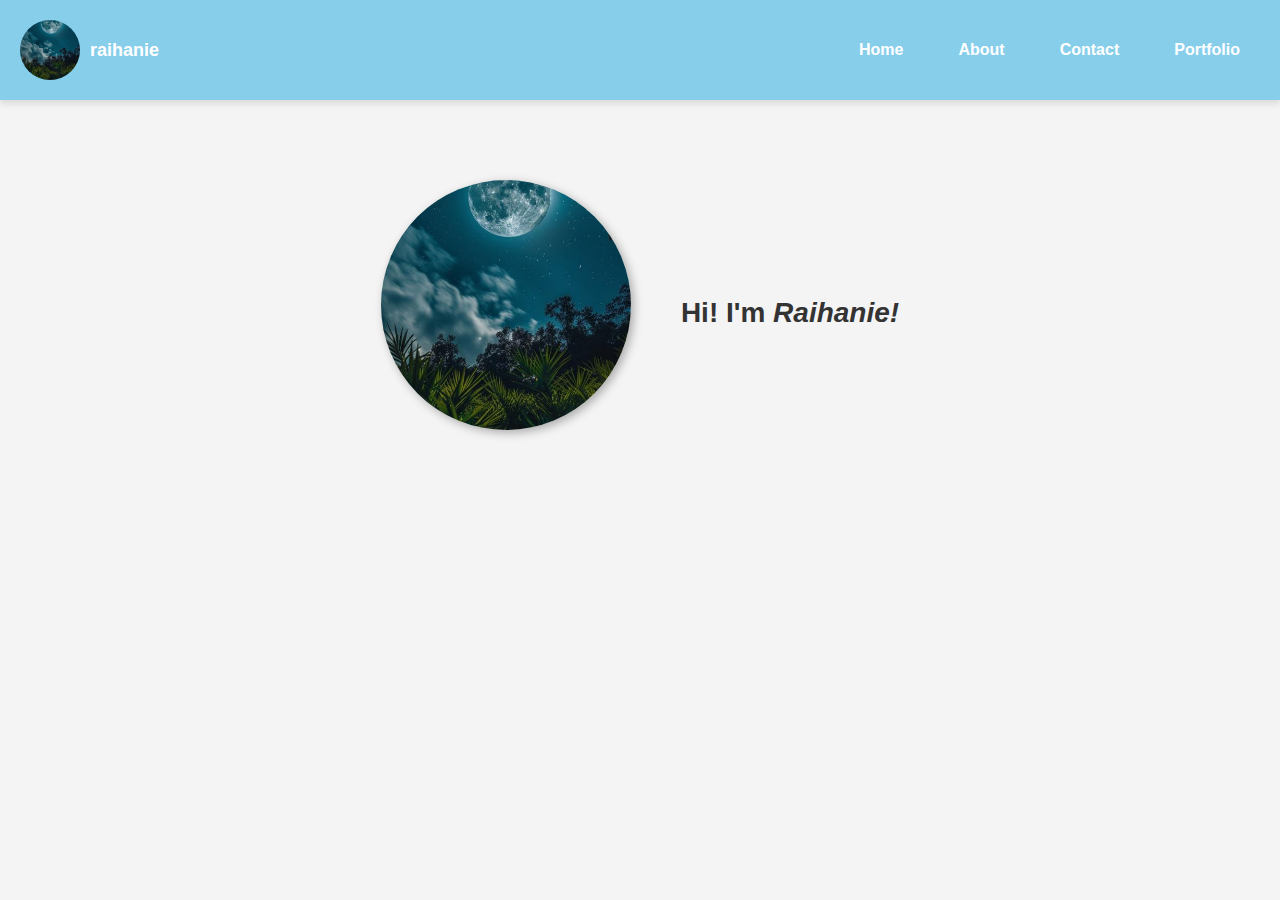
<file: index.html>
<!DOCTYPE html>
<html lang="en">
<head>
    <meta charset="UTF-8">
    <meta name="viewport" content="width=device-width, initial-scale=1.0">
    <title>Raihanie's Website</title>
    <link rel="stylesheet" href="styles.css">
</head>
<body>
    <header>
        <div class="logo-container">
            <img src="rai.jpg" alt="Logo" class="logo">
            <span class="logo-text">raihanie</span>
        </div>
        <nav>
            <div class="hamburger" onclick="toggleMenu()">&#9776;</div>
            <ul class="nav-menu">
                <li><a href="index.html">Home</a></li>
                <li><a href="about.html">About</a></li>
                <li><a href="socmed.html">Contact</a></li>
                <li><a href="portfolio.html">Portfolio</a></li>
            </ul>
        </nav>
    </header>
    
    <main class="content-container">
        <a href="https://www.facebook.com/ghuatt">
            <img src="rai.jpg" alt="Profile Picture" class="profile-pic">
        </a>
        <div>
            <h1>Hi! I'm <em>Raihanie!</em></h1>
        </div>
    </main>

    
    <script src="script.js"></script>
</body>
</html>
</file>
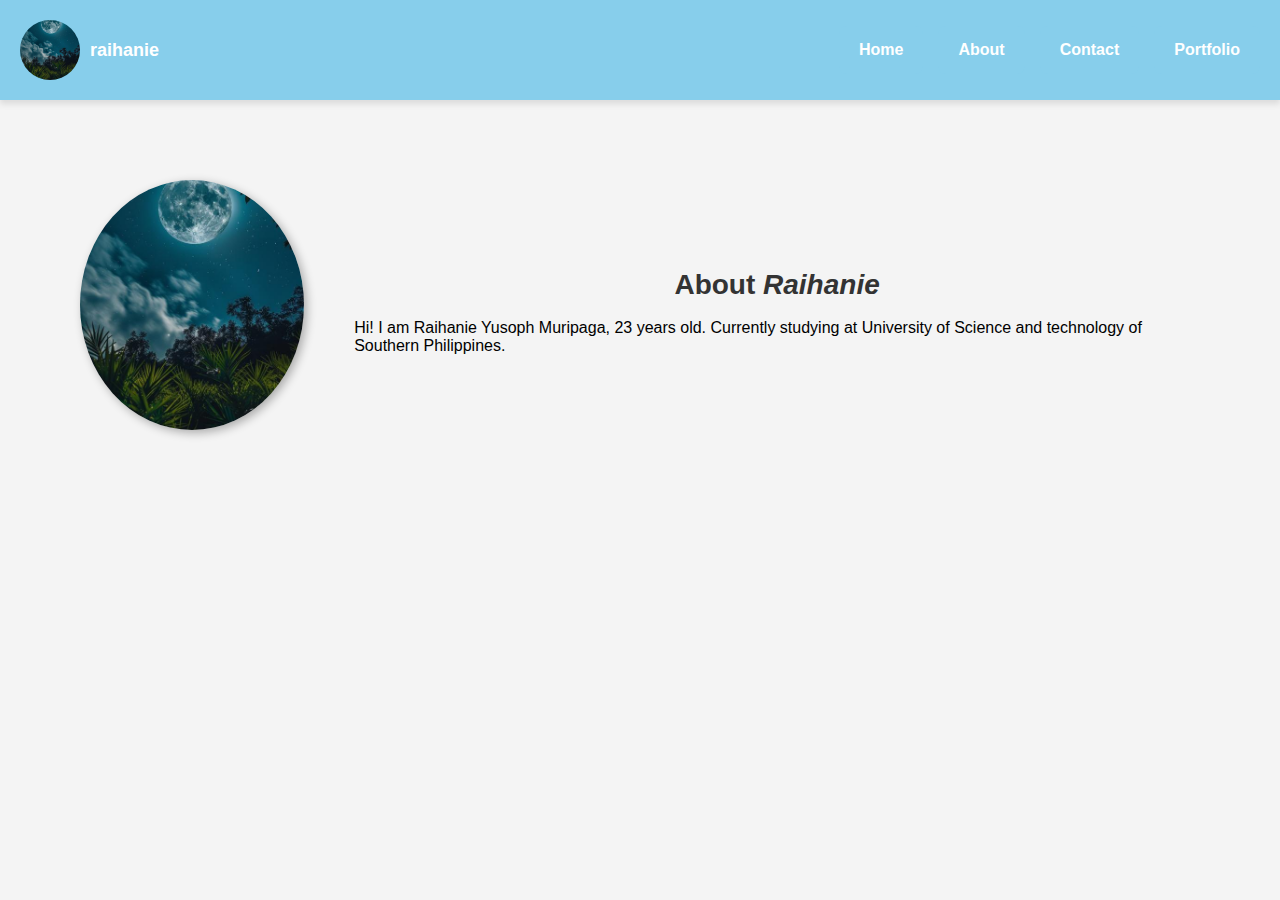
<file: about.html>
<!DOCTYPE html>
<html lang="en">
<head>
    <meta charset="UTF-8">
    <meta name="viewport" content="width=device-width, initial-scale=1.0">
    <link rel="stylesheet" href="styles.css">
    <title>About Me!</title>
</head>
<body>
    <header>
        <div class="logo-container">
            <img src="rai.jpg" alt="Logo" class="logo">
            <span class="logo-text">raihanie</span>
        </div>
        <div class="hamburger" onclick="toggleMenu()">☰</div>
        <nav>
            <ul class="nav-menu">
                <li><a href="index.html">Home</a></li>
                <li><a href="about.html">About</a></li>
                <li><a href="socmed.html">Contact</a></li>
                <li><a href="portfolio.html">Portfolio</a></li>
            </ul>
        </nav>
    </header>

    <main>
        <div class="content-container">
            <img src="rai.jpg" alt="raihanie" class="profile-pic">
            <div class="text-section">
                <h1>About <i>Raihanie</i></h1>
                <p>Hi! I am Raihanie Yusoph Muripaga, 23 years old. Currently studying at University of Science and technology of Southern Philippines.</p>
            </div>
        </div>
    </main>

    <script src="script.js"></script>
</body>
</html>
</file>
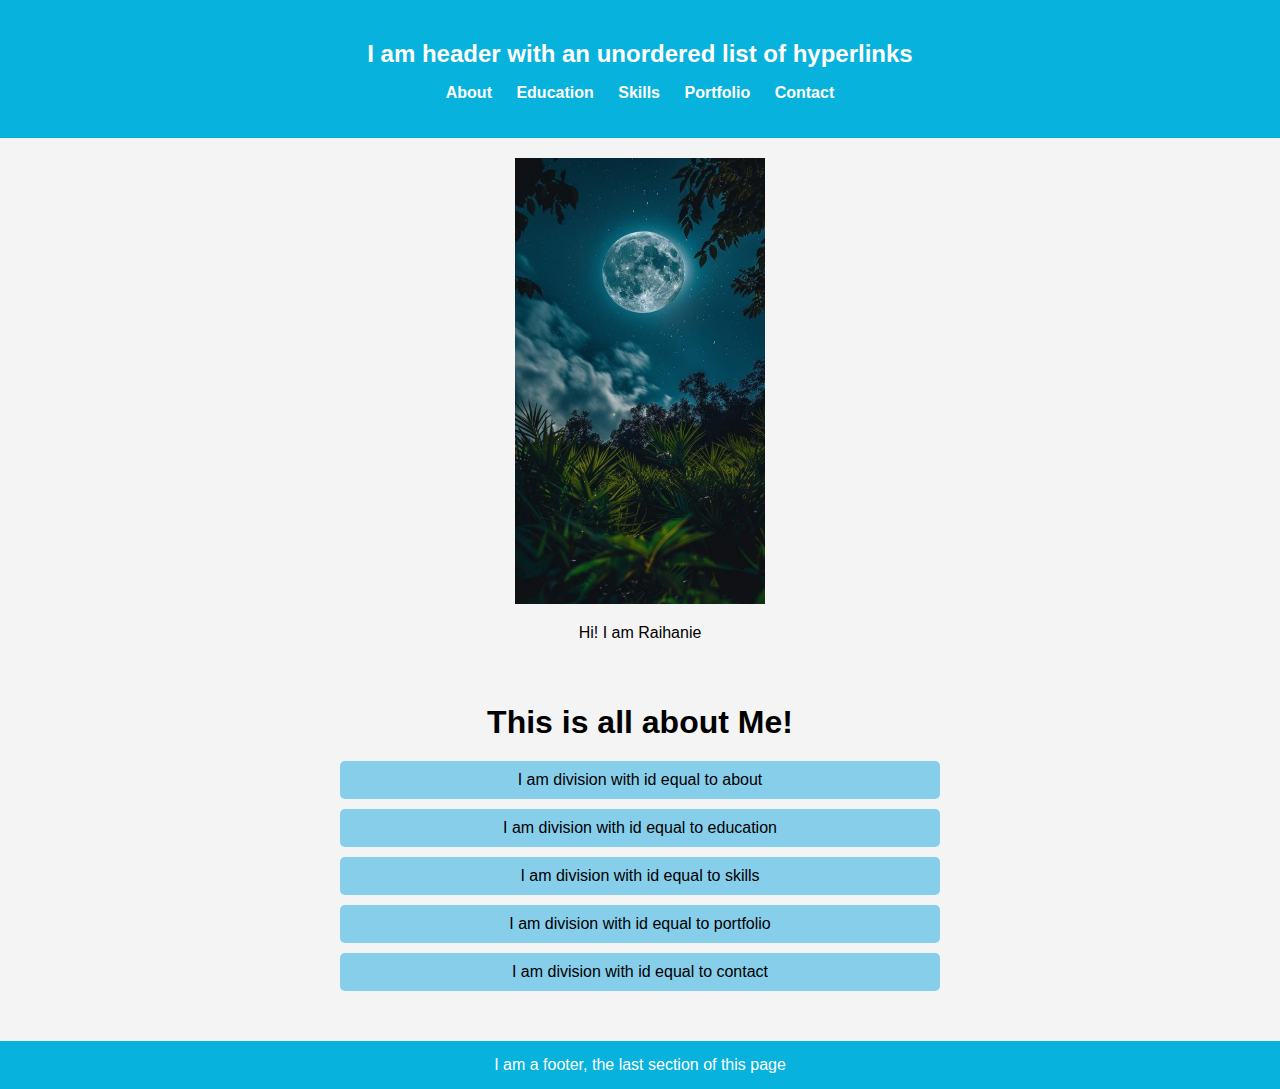
<file: cssreview.html>
<!DOCTYPE html>
<html lang="en">
<head>
    <meta charset="UTF-8">
    <meta name="viewport" content="width=device-width, initial-scale=1.0">
    <title>Personal Online CV</title>
    <link rel="stylesheet" type="text/css" href="cssreview.css">
</head>
<body>

    <header>
        <h2>I am header with an unordered list of hyperlinks</h2>
        <ul>
            <li><a href="#about">About</a></li>
            <li><a href="#education">Education</a></li>
            <li><a href="#skills">Skills</a></li>
            <li><a href="#portfolio">Portfolio</a></li>
            <li><a href="#contact">Contact</a></li>
        </ul>
    </header>

    <section>
        <img src="rai.jpg" alt="Profile Image">
        <p>Hi! I am Raihanie</p>
    </section>

    <div class="page-content">
        <h1>This is all about Me!</h1>

        <div id="about">I am division with id equal to about</div>
        <div id="education">I am division with id equal to education</div>
        <div id="skills">I am division with id equal to skills</div>
        <div id="portfolio">I am division with id equal to portfolio</div>
        <div id="contact">I am division with id equal to contact</div>
    </div>

    <footer>
        I am a footer, the last section of this page
    </footer>

</body>
</html>
</file>
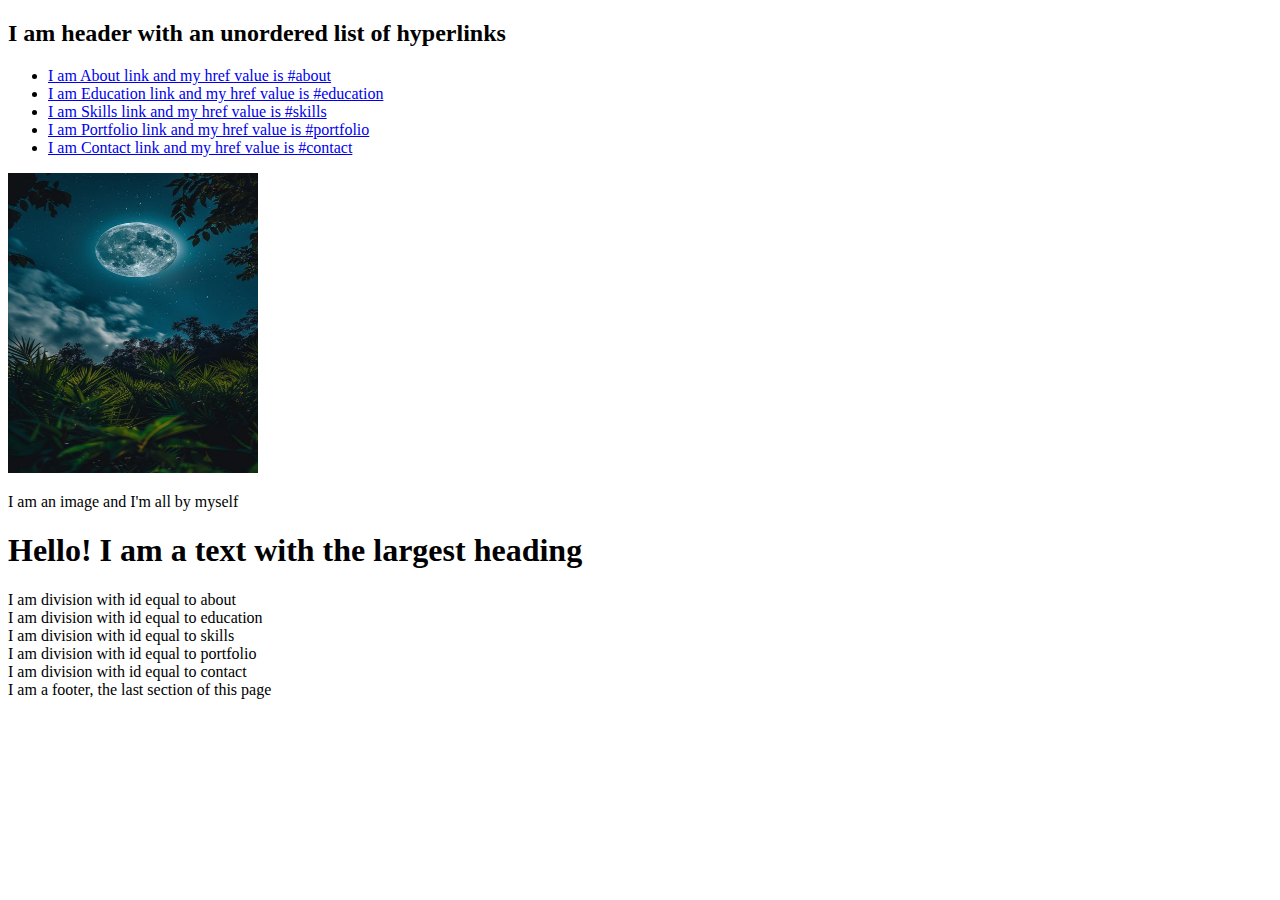
<file: htmlreview.html>
<!DOCTYPE html>
<html lang="en">
<head>
    <meta charset="UTF-8">
    <meta name="viewport" content="width=device-width, initial-scale=1.0">
    <title>Personal Online CV Webpage</title>
</head>
<body>

    <header>
        <h2>I am header with an unordered list of hyperlinks</h2>
        <ul>
            <li><a href="#about">I am About link and my href value is #about</a></li>
            <li><a href="#education">I am Education link and my href value is #education</a></li>
            <li><a href="#skills">I am Skills link and my href value is #skills</a></li>
            <li><a href="#portfolio">I am Portfolio link and my href value is #portfolio</a></li>
            <li><a href="#contact">I am Contact link and my href value is #contact</a></li>
        </ul>
    </header>

    <section>
        <img src="rai.jpg" alt="Profile Image" style="width: 250px; height: 300px;">
        <p>I am an image and I'm all by myself</p>
    </section>

    <div class="page-content">
        <h1>Hello! I am a text with the largest heading</h1>

        <div id="about">I am division with id equal to about</div>
        <div id="education">I am division with id equal to education</div>
        <div id="skills">I am division with id equal to skills</div>
        <div id="portfolio">I am division with id equal to portfolio</div>
        <div id="contact">I am division with id equal to contact</div>
    </div>

    <footer>
        I am a footer, the last section of this page
    </footer>

</body>
</html>
</file>
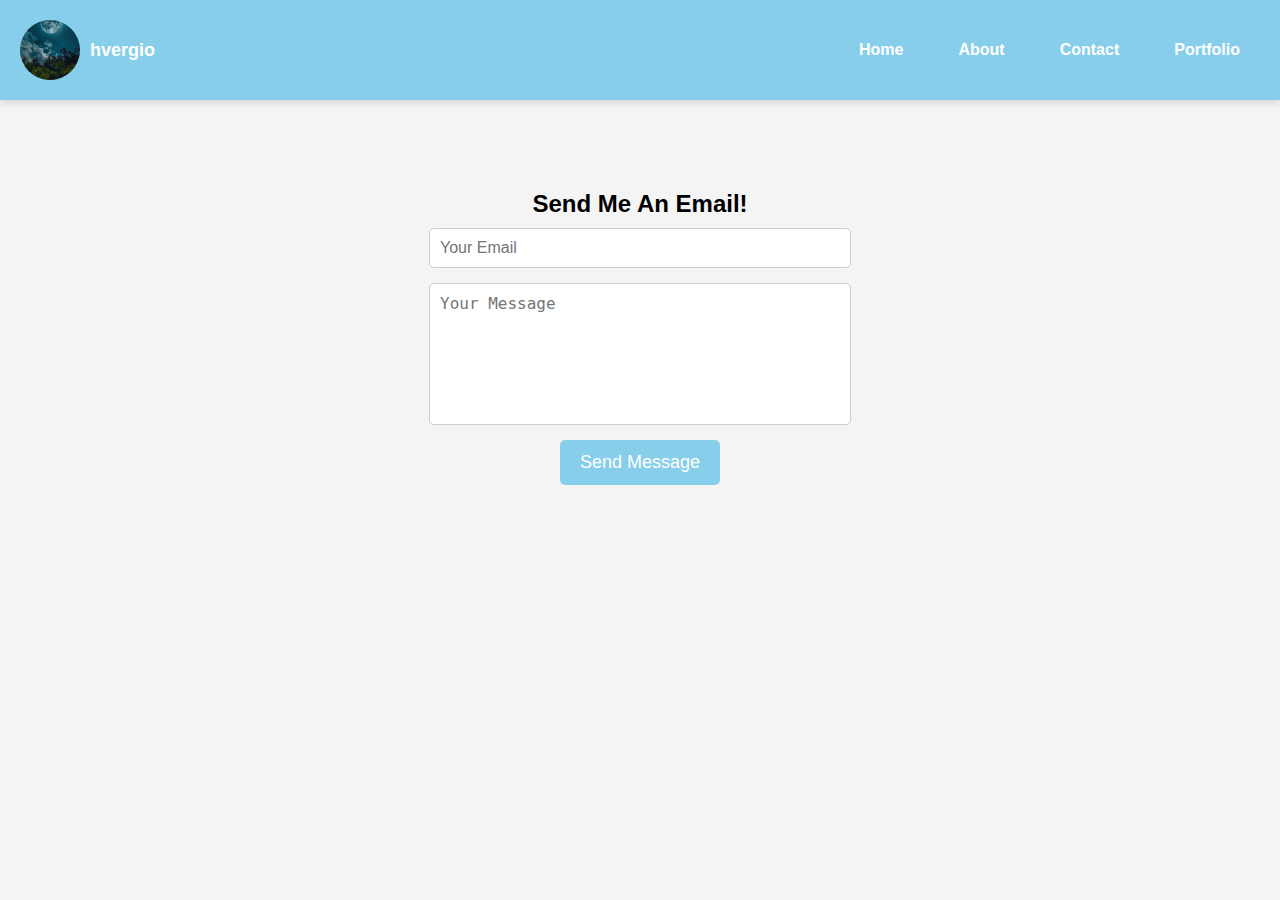
<file: socmed.html>
<!DOCTYPE html>
<html lang="en">
<head>
    <meta charset="UTF-8">
    <meta name="viewport" content="width=device-width, initial-scale=1.0">
    <link rel="stylesheet" href="styles.css">
    <title>Raihanie's Website</title>
</head>
<body>
    <header>
        <div class="logo-container">
            <img src="rai.jpg" alt="Logo" class="logo">
            <span class="logo-text">hvergio</span>
        </div>
        </div>
        <div class="hamburger" onclick="toggleMenu()">☰</div>
        <nav>
            <ul class="nav-menu">
                <li><a href="index.html">Home</a></li>
                <li><a href="about.html">About</a></li>
                <li><a href="socmed.html">Contact</a></li>
                <li><a href="portfolio.html">Portfolio</a></li>
            </ul>
        </nav>
    </header>

    <main>
        <section class="social-container">
            <div class="contact-section">
                <h2>Send Me An Email!</h2>
                <form action="https://formspree.io/f/xqaergjn" method="POST">
                    <input type="email" name="email" placeholder="Your Email" required>
                    <textarea name="message" placeholder="Your Message" required></textarea>
                    <button type="submit">Send Message</button>
                </form>
            </div>
        </section>
    </main>

    <script src="script.js"></script>
</body>
</html>
</file>
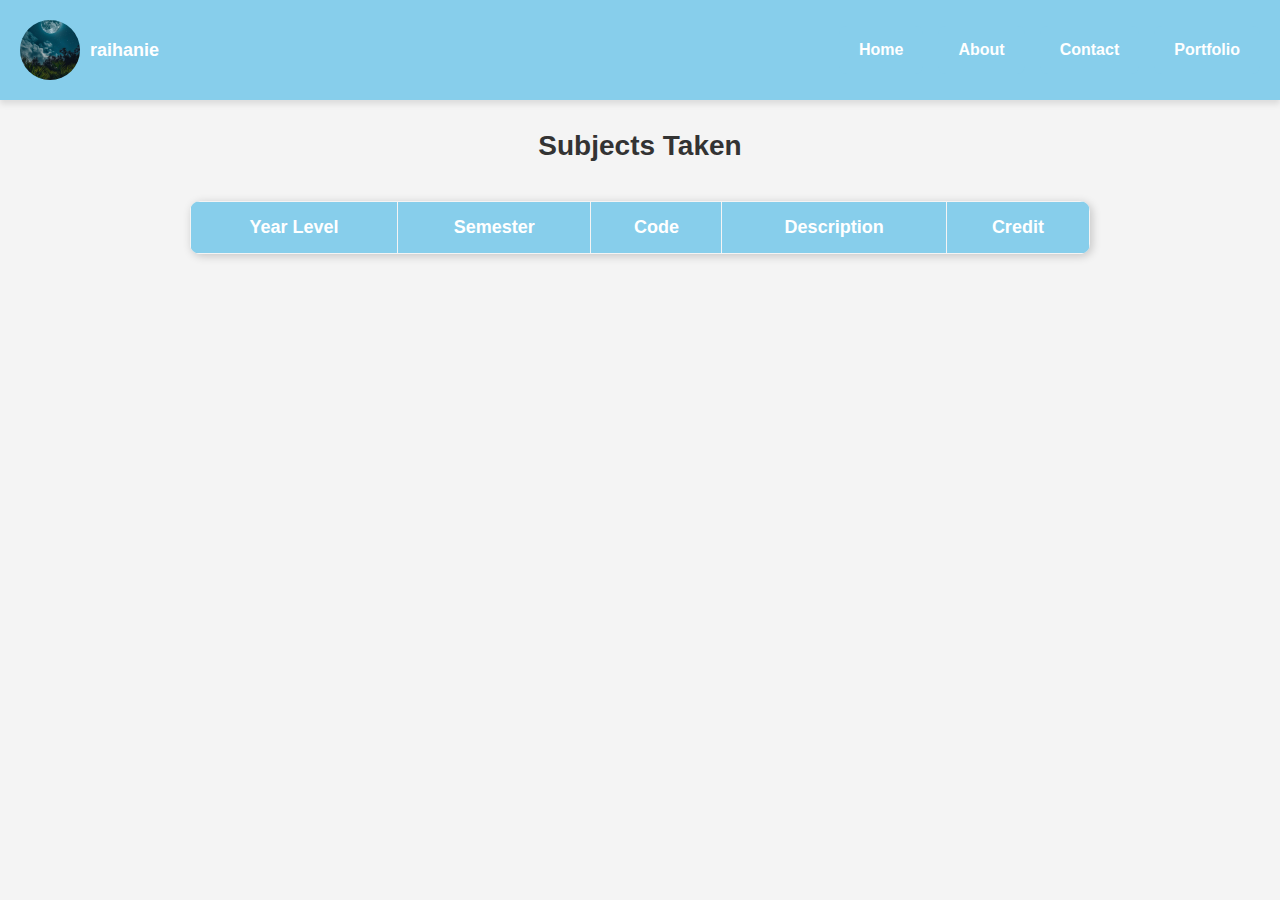
<file: subjects.html>
<!DOCTYPE html>
<html lang="en">
<head>
    <meta charset="UTF-8">
    <meta name="viewport" content="width=device-width, initial-scale=1.0">
    <title>Course List</title>
    <link rel="stylesheet" href="styles.css">
</head>
<body>

    <header>
        <div class="logo-container">
            <img src="rai.jpg" alt="Logo" class="logo">
            <span class="logo-text">raihanie</span>
        </div>
        <div class="hamburger" onclick="toggleMenu()">☰</div>
        <nav>
            <ul class="nav-menu">
                <li><a href="index.html">Home</a></li>
                <li><a href="about.html">About</a></li>
                <li><a href="socmed.html">Contact</a></li>
                <li><a href="portfolio.html">Portfolio</a></li>
            </ul>
        </nav>
    </header>

    <main>
        <h1>Subjects Taken</h1>
        
        <div class="table-container">
            <table>
                <thead>
                    <tr>
                        <th>Year Level</th>
                        <th>Semester</th>
                        <th>Code</th>
                        <th>Description</th>
                        <th>Credit</th>
                    </tr>
                </thead>
                <tbody id="course-table-body">
                </tbody>
            </table>
        </div>
    </main>
    
    <script src="script.js"></script>
</body>
</html>
</file>
<file: styles.css>
body {
    font-family: Arial, sans-serif;
    background-color: #f4f4f4;
    margin: 0;
    padding: 0;
    color: rgb(0, 0, 0);
}

header {
    display: flex;
    justify-content: space-between;
    align-items: center;
    padding: 10px 20px;
    background-color: skyblue;
    box-shadow: 0 4px 6px rgba(0, 0, 0, 0.1);
    position: relative;
}

.logo-container {
    display: flex;
    align-items: center;
    gap: 10px; /* Space between logo and text */
}

.logo {
    width: 60px;
    height: 60px;
    border-radius: 50%;
    object-fit: cover;
}

.logo-text {
    font-size: 18px;
    font-weight: bold;
    color: white;
    white-space: nowrap; /* Prevents text from wrapping */
}

nav {
    display: flex;
    align-items: center;
}

.nav-menu {
    list-style: none;
    display: flex;
    justify-content: center;
    gap: 15px;
    padding: 0;
}

.nav-menu li {
    display: flex;
}

.nav-menu li a {
    padding: 15px 20px;
    text-decoration: none;
    color: white;
    font-weight: bold;
    background:skyblue;
    border-radius: 8px;
    transition: background 0.3s, transform 0.2s;
}

.nav-menu li a:hover {
    background-color: #72252c;
    transform: scale(1.05);
}

.hamburger {
    display: none;
    font-size: 28px;
    cursor: pointer;
    color: white;
    padding: 10px;
    background: none;
    border: none;
}

@media (max-width: 768px) {
    .hamburger {
        display: block; 
    }

    .nav-menu {
        display: none; 
        flex-direction: column;
        background-color: #222;
        position: absolute;
        top: 60px;
        left: 0;
        width: 100%;
        text-align: center;
        padding: 10px 0;
    }

    .nav-menu li {
        display: block;
        padding: 10px 0;
    }

    .nav-menu.active {
        display: flex;
    }
}

.content-container {
    display: flex;
    justify-content: center;
    align-items: center;
    padding: 80px;
    text-align: left;
}

.profile-pic {
    width: 250px;
    height: 250px;
    border-radius: 50%;
    object-fit: cover;
    margin-right: 50px;
    box-shadow: 3px 3px 10px rgba(0, 0, 0, 0.3);
    transition: transform 0.3s ease-in-out;
}

.profile-pic:hover {
    transform: scale(1.05);
}

@media (max-width: 768px) {
    .bookmark {
        flex-wrap: wrap;
        height: auto;
    }
    .bookmark-item {
        flex: 50%;
    }
    .content-container {
        flex-direction: column;
        align-items: center;
        text-align: center;
        padding: 40px; 
    }

    .profile-pic {
        margin-right: 0;
        margin-bottom: 20px;
    }
    .social-links {
        display: flex;
        flex-wrap: wrap;
        justify-content: center;
        gap: 10px;
    }

    .social-btn {
        flex: 1 1 calc(50% - 20px); 
        text-align: center;
        padding: 10px;
        border-radius: 5px;
    }
}
    
.social-container {
    text-align: center;
    padding: 50px;
}

.social-container h1 {
    font-size: 32px;
    margin-bottom: 10px;
}

.social-container p {
    font-size: 18px;
    color: skyblue;
    margin-bottom: 20px;
}

/* Social Media Buttons */
.social-btn {
    text-decoration: none;
    color: white;
    font-size: 18px;
    font-weight: bold;
    padding: 12px 20px;
    border-radius: 8px;
    transition: background 0.3s ease-in-out, transform 0.2s;
}

.contact-section {
    margin-top: 40px;
    text-align: center;
}

.contact-section h2 {
    font-size: 24px;
    margin-bottom: 10px;
}

.contact-section p {
    font-size: 18px;
    color: skyblue;
}

form {
    display: flex;
    flex-direction: column;
    align-items: center;
    max-width: 400px;
    margin: 0 auto;
}

input, textarea {
    width: 100%;
    padding: 10px;
    margin-bottom: 15px;
    border: 1px solid #ccc;
    border-radius: 5px;
    font-size: 16px;
}

textarea {
    height: 120px;
    resize: none;
}

button {
    background-color: skyblue;
    color: white;
    padding: 12px 20px;
    font-size: 18px;
    border: none;
    border-radius: 5px;
    cursor: pointer;
    transition: background 0.3s ease-in-out;
}

button:hover {
    background-color: #72252c;
}

.activity-buttons {
    display: flex;
    justify-content: center; 
    align-items: center;
    gap: 20px;
    margin-top: 50px;
}

.btn {
    display: inline-block;
    padding: 12px 24px;
    background-color: skyblue;
    color: #fff;
    text-decoration: none;
    font-size: 16px;
    font-weight: bold;
    border-radius: 5px;
    transition: background 0.3s ease-in-out;
}

.btn:hover {
    background-color: #006b7e;
}

h1 {
    text-align: center;
    font-size: 28px;
    color: #333;
    margin-top: 30px;
    font-weight: bold;
}

.table-container {
    display: flex;
    justify-content: center;
    width: 100%;
    overflow-x: auto;
}

table {
    width: 90%;
    max-width: 900px;
    margin: 20px 0;
    border-collapse: collapse;
    background: white;
    box-shadow: 2px 2px 10px rgba(0, 0, 0, 0.2);
    border-radius: 10px;
    overflow: hidden;
}

th, td {
    padding: 15px;
    border: 1px solid #f4f4f4;
    text-align: center;
    background: rgb(152, 219, 219);
}

th {
    background:  skyblue;
    color: white;
    font-size: 18px;
}

tbody tr:hover {
    background-color: #69ccc2;
    transition: background 0.3s ease-in-out;
}

@media (max-width: 768px) {
    h1 {
        font-size: 24px;
    }

    .table-container {
        width: 100%;
    }

    table {
        width: 95%;
        font-size: 14px;
    }

    th, td {
        padding: 10px;
    }
}

.search-container {
    text-align: center;
    margin: 20px;
}

#search-bar {   
    width: 50%;
    padding: 10px;
    font-size: 16px;
    border: 2px solid #333;
    border-radius: 5px;
}

.highlight {
    background-color: #94f8df;
}
</file>
<file: cssreview.css>
body { 
    font-family: Arial, sans-serif; 
    margin: 0; 
    padding: 0; 
    text-align: center; 
    background-color: #f4f4f4;
}

header { 
    background-color: #07b2dc; 
    color: white; 
    padding: 20px; 
}

header h2 {
    margin-bottom: 10px;
}

ul { 
    list-style-type: none; 
    padding: 0;
}

ul li { 
    display: inline; 
    margin: 0 10px; 
}

ul li a { 
    text-decoration: none; 
    color: white; 
    font-weight: bold;
}

section img { 
    width: 250px; 
    display: block; 
    margin: 20px auto; 
}

.page-content {
 
    padding: 20px;
    margin: 20px auto;
    max-width: 600px;
    border-radius: 10px;
    
}

h1 { 
    font-size: 2em; 
    margin-bottom: 20px; 
}

div[id] {
    padding: 10px;
    margin: 10px 0;
    background: skyblue;
    border-radius: 5px;
}

footer {
    background-color:#07b2dc;
    color: white;
    padding: 15px;
    margin-top: 20px;
}
</file>
